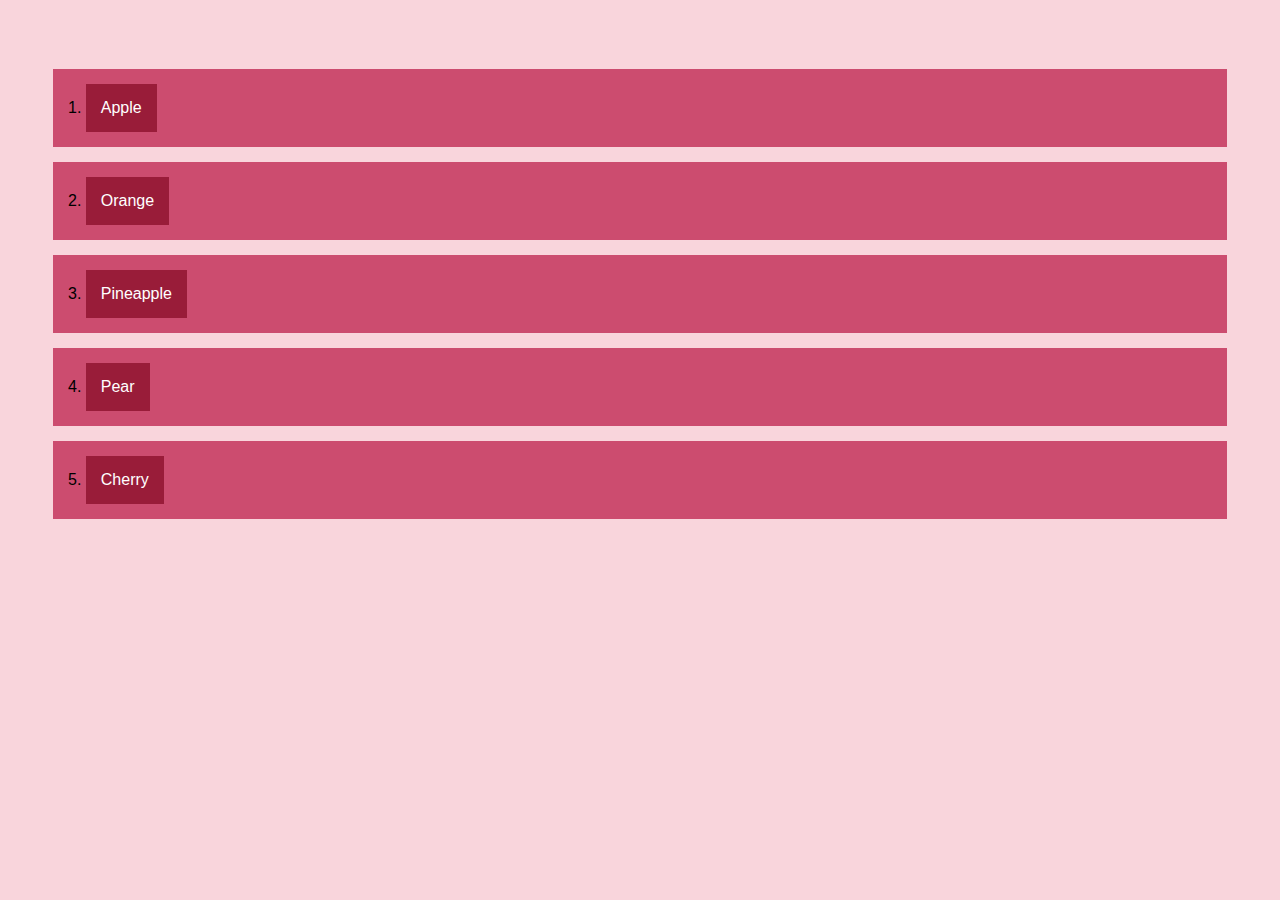
<file: dzhtml1.html>
<!DOCTYPE html>
<html lang="uk">
<head>
  <meta charset="UTF-8">
  <title>Список фруктів</title>
  <link rel="stylesheet" href="dzstyle1.css">
</head>
<body>

  <ol>
    <li><span>Apple</span></li>
    <li><span>Orange</span></li>
    <li><span>Pineapple</span></li>
    <li><span>Pear</span></li>
    <li><span>Cherry</span></li>
  </ol>

</body>
</html>
</file>
<file: dzstyle1.css>
body {
      background-color: #f9d5dc; /* світлий фон */
      padding: 30px;
      font-family: sans-serif;
    }

    ol {
      padding: 15px;
      list-style-position: inside;
    }

    li {
      background-color: #cc4c6f; /* темний рожевий */
      margin-bottom: 15px;
      padding: 15px;
    }

    span {
      background-color: #991c39; /* найтемніший фон прямо під текстом */
      color: white;
      padding: 15px;
      display: inline-block;
    }
</file>
